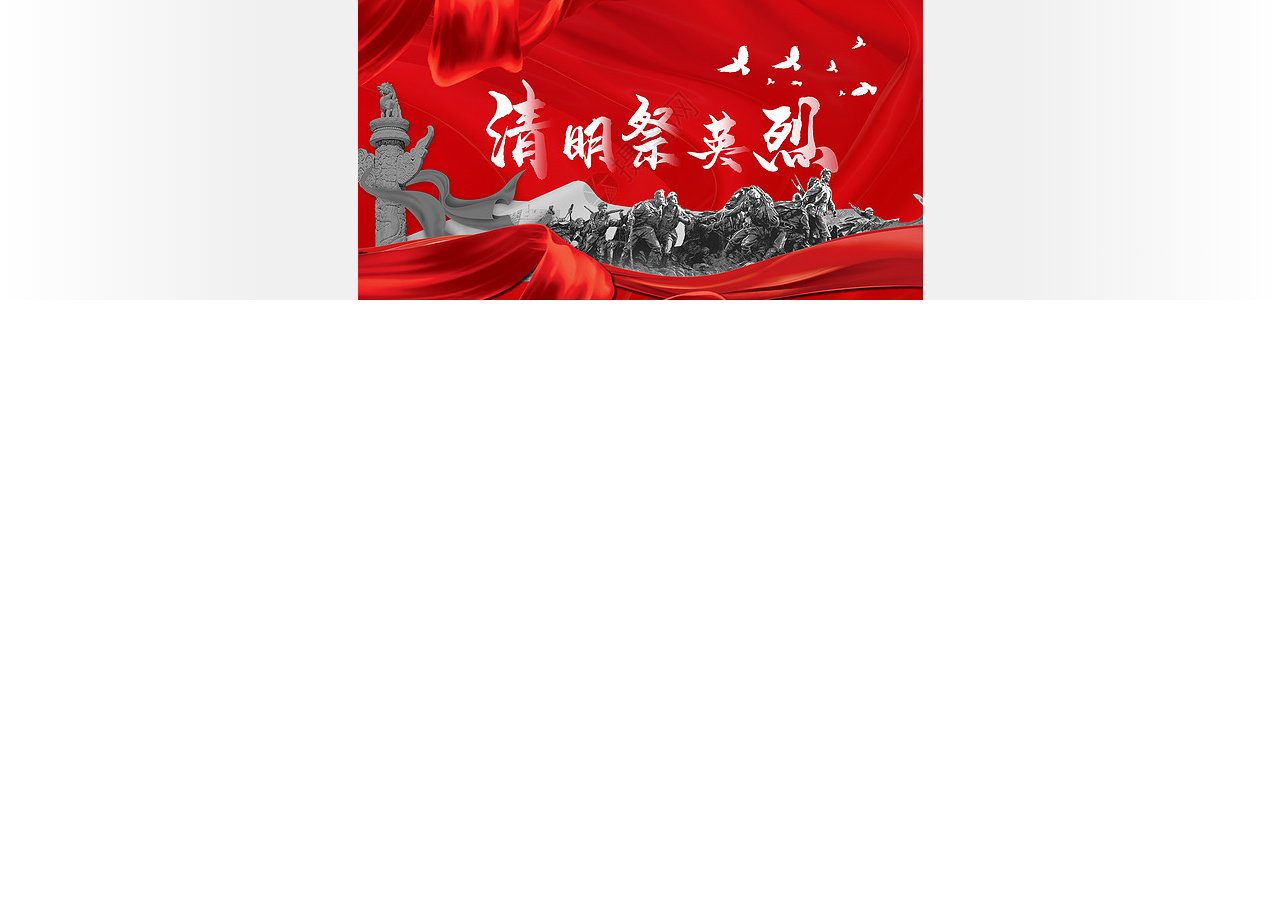
<file: home.html>
<!DOCTYPE html>
<html lang="en">
<head>
    <meta charset="UTF-8">
    <meta name="viewport" content="width=device-width, initial-scale=1.0">
    <title>Document</title>
    <link rel="stylesheet" type="text/css" href="css/home.css">
</head>
<body>
    <header class="header">
        <img src="imag/bt.png" alt="清明祭英烈">
    </header>
    <a>
        <img>
        <div>
        
        </div>
    </a>
    <a>
        <img>
        <div>
        
        </div>
    </a>
    <a>
        <img>
        <div>
        
        </div>
    </a>
</body>
</html>
</file>
<file: css/home.css>
body{
    margin: 0;
    font-family: Arial, Helvetica, sans-serif;
}
.header {
    width: 100%;
    height: 300px; /* 调整高度 */
    display: flex;
    justify-content: center;
    align-items: center;
    position: relative;
    overflow: hidden;
    background: linear-gradient(
        to right,
        white, /* 左侧背景色 */
        #f0f0f0 20%, /* 左侧渐变结束 */
        #f0f0f0 80%, /* 右侧渐变开始 */
        white /* 右侧背景色 */
    );
}
/* 图片样式 */
.header img {
    max-width: 100%; /* 图片最大宽度为容器宽度 */
    max-height: 100%; /* 图片最大高度为容器高度 */
    width: auto; /* 宽度自适应 */
    height: auto; /* 高度自适应 */
    object-fit: contain; /* 确保图片完整显示 */
    display: block;
    position: relative;
    z-index: 1; /* 确保图片在装饰元素上方 */
}
.block{
    display: flex;
    height: 600px;
    position: relative;
    overflow: hidden;
    text-decoration: none;
    color: white;
}
</file>
